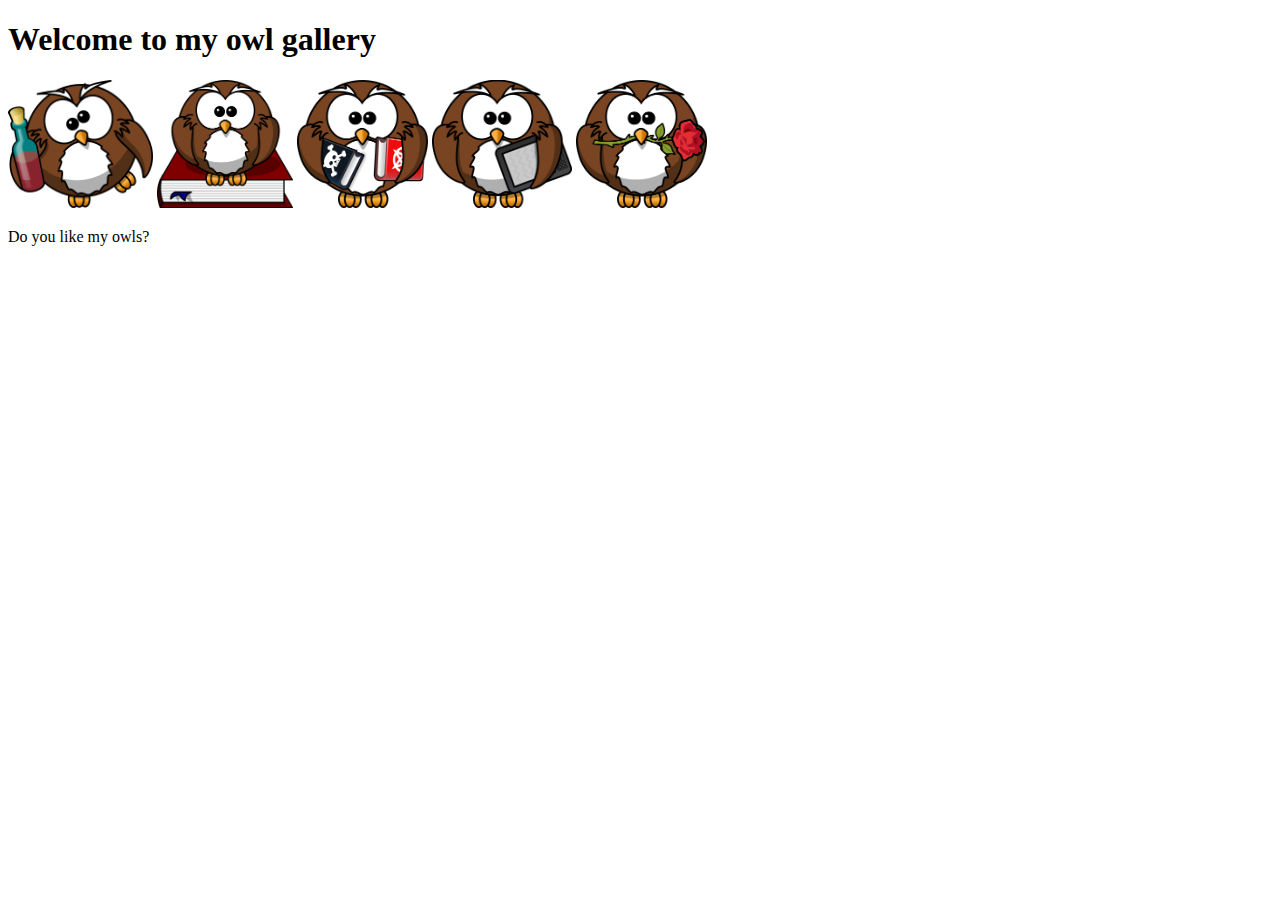
<file: example_files/python_concepts/example_gui/web_server/index.html>
<!DOCTYPE html>

<html lang="en">

  <head>
      <title>Cool Owls!</title>
  </head>

  <body>

    <h1>Welcome to my owl gallery</h1>

    <div>

      <img src="images/owl-alcohol.png" height="128" />
      <img src="images/owl-book.png" height="128" />
      <img src="images/owl-books.png" height="128" />
      <img src="images/owl-ebook.jpg" height="128" />
      <img src="images/owl-rose.jpeg" height="128" />

    </div>

    <p>Do you like my owls?</p>

  </body>

</html>
</file>
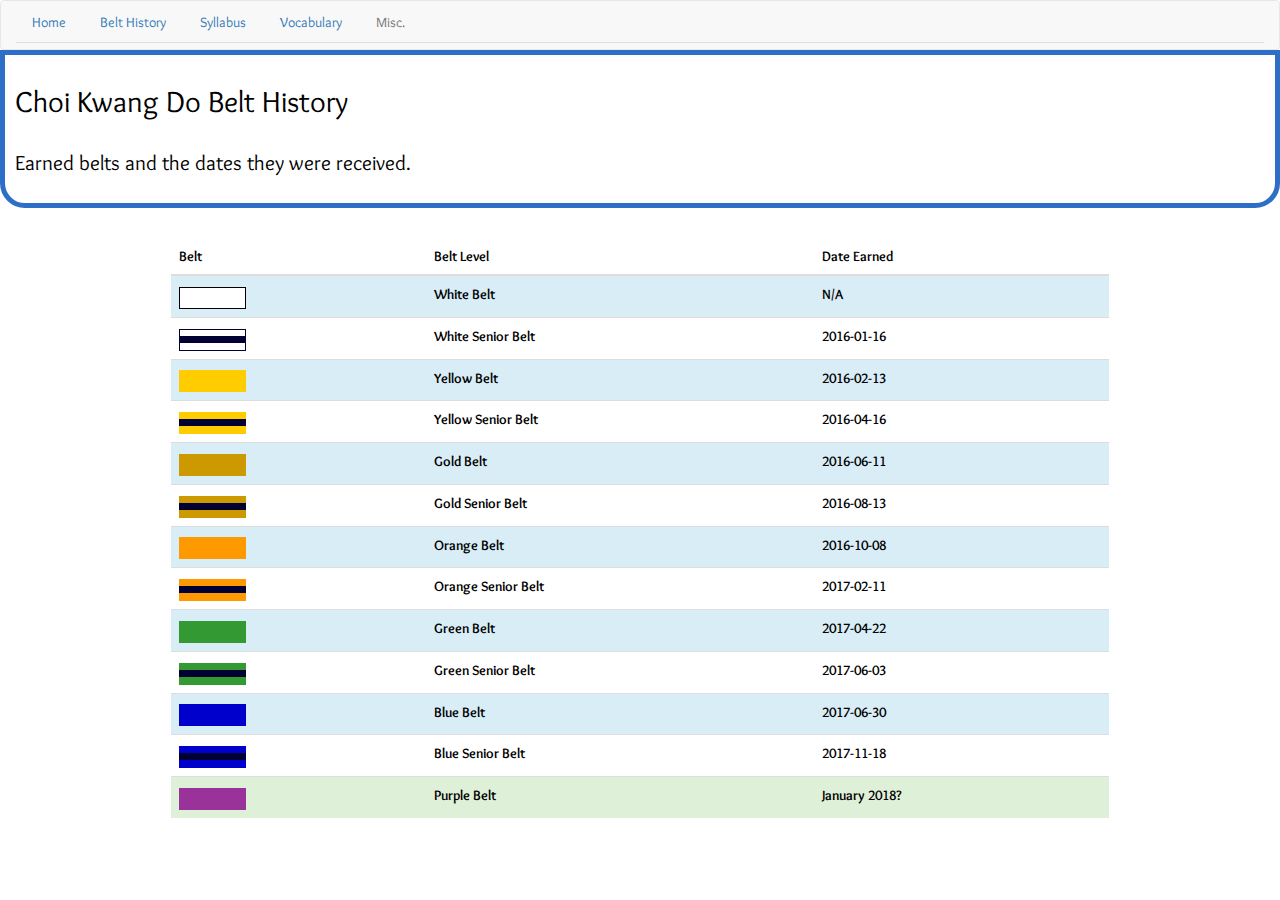
<file: choi_kwang_do/belt_history.html>
<!DOCTYPE html>
<html lang="en">
<head>
    <meta charset="UTF-8">
    <title>Choi Belt History</title>
    <link rel="stylesheet" href="https://maxcdn.bootstrapcdn.com/bootstrap/3.3.7/css/bootstrap.min.css" integrity="sha384-BVYiiSIFeK1dGmJRAkycuHAHRg32OmUcww7on3RYdg4Va+PmSTsz/K68vbdEjh4u" crossorigin="anonymous">
    <link rel="stylesheet" href="css/styles.css">
    <link rel="stylesheet" href="https://fonts.googleapis.com/css?family=Overlock:700">
</head>
<body>

    <nav class="navbar navbar-default">

        <div class="container-fluid">

            <ul class="nav nav-tabs">

              <li role="presentation">
                  <a href="home.html">Home</a>
              </li>
              <li role="presentation">
                  <a href="belt_history.html">Belt History</a>
              </li>
              <li role="presentation">
                  <a href="syllabus.html">Syllabus</a>
              </li>
              <li role="presentation">
                  <a href="vocab.html">Vocabulary</a>
              </li>
              <li role="presentation" class="disabled">
                  <a href="#">Misc.</a>
              </li>

            </ul>

        </div>

    </nav>

    <div class="jumbotron container-fluid">

        <h2 class="jumbo-header">Choi Kwang Do Belt History</h2>

        <br>
        <p>Earned belts and the dates they were received.</p>

    </div>

    <div class="container-fluid">

        <table id="history_table" class="table table-hover">

            <thead>

                <tr>

                    <th>Belt</th>
                    <th>Belt Level</th>
                    <th>Date Earned</th>

                </tr>

            </thead>

            <tbody>

                <tr class="info">

                    <th><img src="images/white.png" alt="White Belt"></th>
                    <th>White Belt</th>
                    <th>N/A</th>

                </tr>

                <tr>

                    <th><img src="images/white_senior.png" alt="White Belt Senior"></th>
                    <th>White Senior Belt</th>
                    <th>2016-01-16</th>

                </tr>

                <tr class="info">

                    <th><img src="images/yellow.png" alt="Yellow Belt"></th>
                    <th>Yellow Belt</th>
                    <th>2016-02-13</th>

                </tr>

                <tr>

                    <th><img src="images/yellow_senior.png" alt="Yellow Belt Senior"></th>
                    <th>Yellow Senior Belt</th>
                    <th>2016-04-16</th>

                </tr>

                <tr class="info">

                    <th><img src="images/gold.png" alt="Gold Belt"></th>
                    <th>Gold Belt</th>
                    <th>2016-06-11</th>

                </tr>

                <tr>

                    <th><img src="images/gold_senior.png" alt="Gold Belt Senior"></th>
                    <th>Gold Senior Belt</th>
                    <th>2016-08-13</th>

                </tr>

                <tr class="info">

                    <th><img src="images/orange.png" alt="Orange Belt"></th>
                    <th>Orange Belt</th>
                    <th>2016-10-08</th>

                </tr>

                <tr>

                    <th><img src="images/orange_senior.png" alt="Orange Belt Senior"></th>
                    <th>Orange Senior Belt</th>
                    <th>2017-02-11</th>

                </tr>

                <tr class="info">

                    <th><img src="images/green.png" alt="Green Belt"></th>
                    <th>Green Belt</th>
                    <th>2017-04-22</th>

                </tr>

                <tr>

                    <th><img src="images/green_senior.png" alt="Green Belt Senior"></th>
                    <th>Green Senior Belt</th>
                    <th>2017-06-03</th>

                </tr>

                <tr class="info">

                    <th><img src="images/blue.png" alt="Blue Belt"></th>
                    <th>Blue Belt</th>
                    <th>2017-06-30</th>

                </tr>

                <tr>

                    <th><img src="images/blue_senior.png" alt="Blue Belt Senior"></th>
                    <th>Blue Senior Belt</th>
                    <th>2017-11-18</th>

                </tr>

                <tr class="success">

                    <th><img src="images/purple.png" alt="Purple Belt"></th>
                    <th>Purple Belt</th>
                    <th>January 2018?</th>

                </tr>

                <!-- Future Belts...

                <tr>

                    <th><img src="images/purple_senior.png" alt="Purple Belt Senior"></th>
                    <th>Purple Senior Belt</th>
                    <th>March 2018?</th>

                </tr>

                <tr class="info">

                    <th><img src="images/red.png" alt="Red Belt"></th>
                    <th>Red Belt</th>
                    <th>May 2018?</th>

                </tr>

                <tr>

                    <th><img src="images/red_senior.png" alt="Red Belt Senior"></th>
                    <th>Red Senior Belt</th>
                    <th>July 2018?</th>

                </tr>

                <tr class="info">

                    <th><img src="images/brown.png" alt="Brown Belt"></th>
                    <th>Brown Belt</th>
                    <th>October 2018?</th>

                </tr>

                <tr>

                    <th><img src="images/brown_senior.png" alt="Brown Belt Senior"></th>
                    <th>Brown Senior Belt</th>
                    <th>December 2018?</th>

                </tr>

                <tr>

                    <th><img src="images/black_first_degree.png" alt="Black Belt 1st Degree"></th>
                    <th>Black Belt 1st Degree</th>
                    <th>2019?</th>

                </tr>

                -->

            </tbody>

        </table>

    </div>

</body>
</html>
</file>
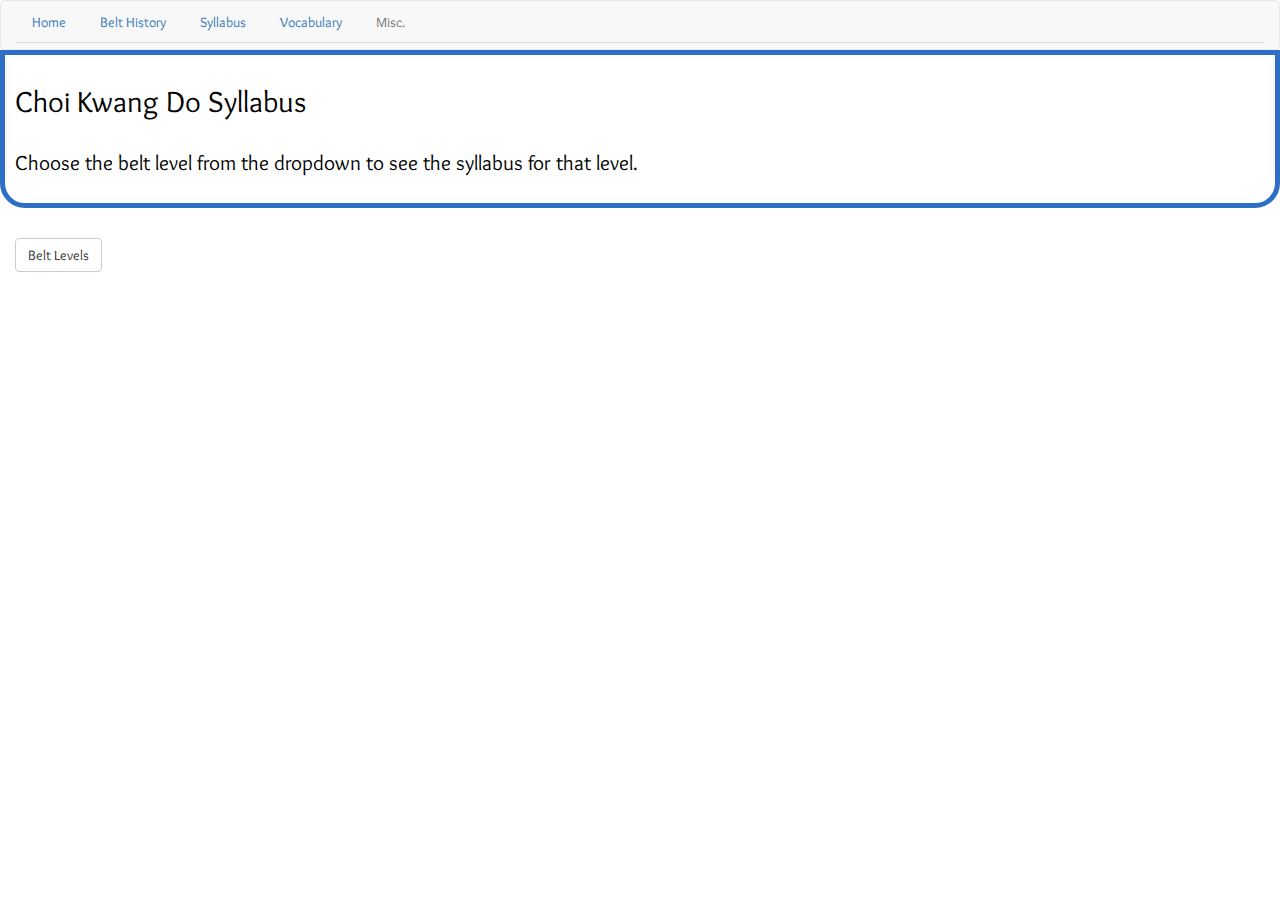
<file: choi_kwang_do/syllabus.html>
<!DOCTYPE html>
<html lang="en">
<head>
    <meta charset="UTF-8">
    <title>Choi Syllabus</title>
    <script src="https://code.jquery.com/jquery-3.2.1.min.js" integrity="sha256-hwg4gsxgFZhOsEEamdOYGBf13FyQuiTwlAQgxVSNgt4=" crossorigin="anonymous"></script>
    <script src="https://maxcdn.bootstrapcdn.com/bootstrap/3.3.7/js/bootstrap.min.js" integrity="sha384-Tc5IQib027qvyjSMfHjOMaLkfuWVxZxUPnCJA7l2mCWNIpG9mGCD8wGNIcPD7Txa" crossorigin="anonymous"></script>
    <link rel="stylesheet" href="https://maxcdn.bootstrapcdn.com/bootstrap/3.3.7/css/bootstrap.min.css" integrity="sha384-BVYiiSIFeK1dGmJRAkycuHAHRg32OmUcww7on3RYdg4Va+PmSTsz/K68vbdEjh4u" crossorigin="anonymous">
    <link rel="stylesheet" href="css/styles.css">
    <link rel="stylesheet" href="https://fonts.googleapis.com/css?family=Overlock:700">
</head>
<body>

    <nav class="navbar navbar-default">

        <div class="container-fluid">

            <ul class="nav nav-tabs">

              <li role="presentation">
                  <a href="home.html">Home</a>
              </li>
              <li role="presentation">
                  <a href="belt_history.html">Belt History</a>
              </li>
              <li role="presentation">
                  <a href="syllabus.html">Syllabus</a>
              </li>
              <li role="presentation">
                  <a href="vocab.html">Vocabulary</a>
              </li>
              <li role="presentation" class="disabled">
                  <a href="#">Misc.</a>
              </li>

            </ul>

        </div>

    </nav>

    <div class="jumbotron container-fluid">

        <h2 class="jumbo-header">Choi Kwang Do Syllabus</h2>

        <br>
        <p>Choose the belt level from the dropdown to see the syllabus for that level.</p>

    </div>

    <div class="container-fluid">

        <div class="dropdown">

            <button class="btn btn-default dropdown-toggle" type="button" id="belt_rank" data-toggle="dropdown" aria-haspopup="true" aria-expanded="false">
                Belt Levels
            </button>

            <ul class="dropdown-menu" aria-labelledby="belt_rank">

                <li><img src="images/white.png" alt="White Belt"> White Belt</li>
                <li><img src="images/white_senior.png" alt="White Belt Senior"> White Belt Senior</li>

                <li><img src="images/yellow.png" alt="Yellow Belt"> Yellow Belt</li>
                <li><img src="images/yellow_senior.png" alt="Yellow Belt Senior"> Yellow Belt Senior</li>

                <li><img src="images/gold.png" alt="Gold Belt"> Gold Belt</li>
                <li><img src="images/gold_senior.png" alt="Gold Belt Senior"> Gold Belt Senior</li>

                <li><img src="images/orange.png" alt="Orange Belt"> Orange Belt</li>
                <li><img src="images/orange_senior.png" alt="Orange Belt Senior"> Orange Belt Senior</li>

                <li><img src="images/green.png" alt="Green Belt"> Green Belt</li>
                <li><img src="images/green_senior.png" alt="Green Belt Senior"> Green Belt Senior</li>

                <li><img src="images/blue.png" alt="Blue Belt"> Blue Belt</li>
                <li><img src="images/blue_senior.png" alt="Blue Belt Senior"> Blue Belt Senior</li>

                <li class="disabled"><img src="images/purple.png" alt="Purple Belt"> Purple Belt</li>
                <li class="disabled"><img src="images/purple_senior.png" alt="Purple Belt Senior"> Purple Belt Senior</li>

                <li class="disabled"><img src="images/red.png" alt="Red Belt"> Red Belt</li>
                <li class="disabled"><img src="images/red_senior.png" alt="Red Belt Senior"> Red Belt Senior</li>

                <li class="disabled"><img src="images/brown.png" alt="Brown Belt"> Brown Belt</li>
                <li class="disabled"><img src="images/brown_senior.png" alt="Brown Belt Senior"> Brown Belt Senior</li>

            </ul>

        </div>

    </div>

    <script src="javascript/javascript_syllabus.js"></script>

</body>
</html>
</file>
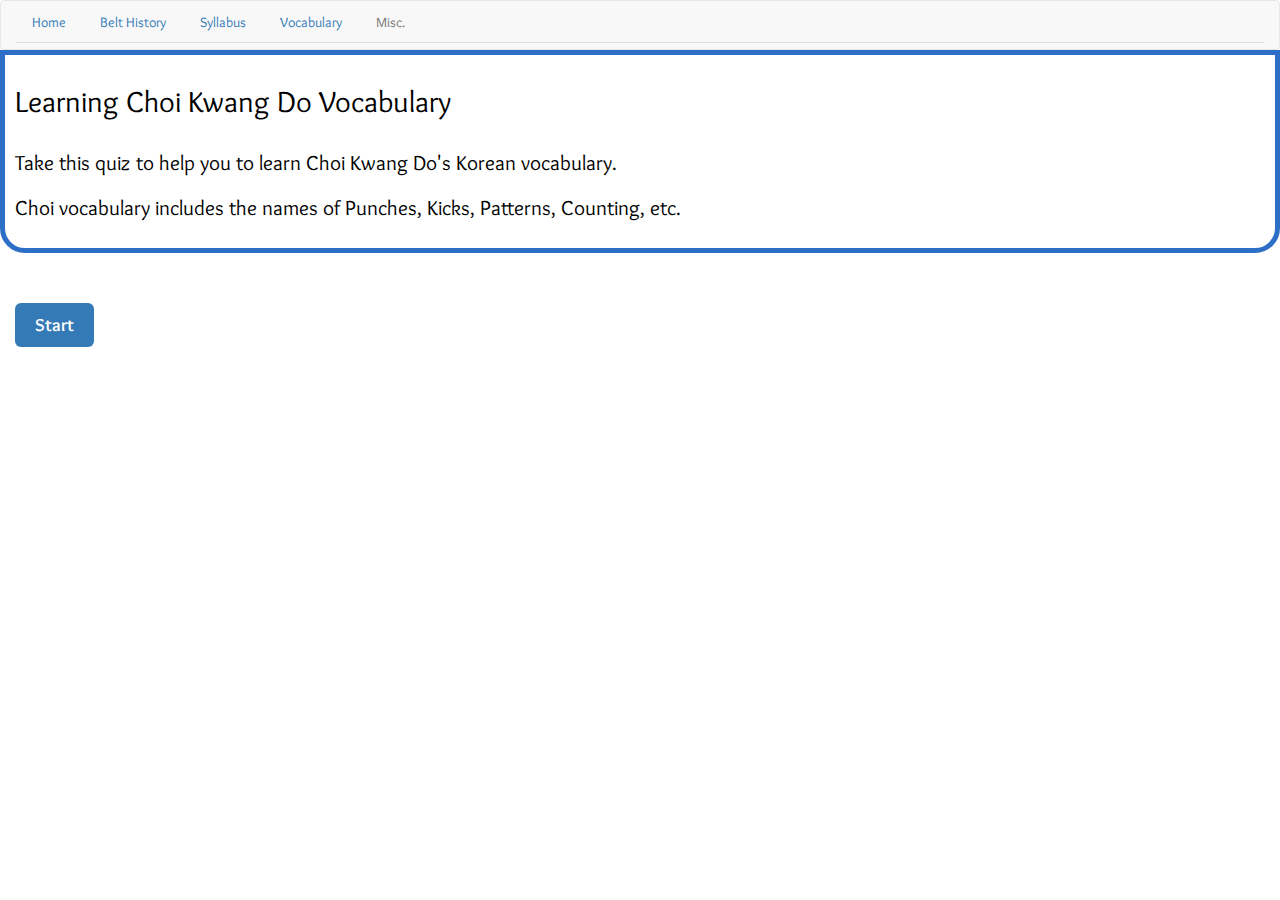
<file: choi_kwang_do/vocab.html>
<!DOCTYPE html>
<html lang="en">
<head>
    <meta charset="UTF-8">
    <title>Choi Vocabulary</title>
    <link rel="stylesheet" href="https://maxcdn.bootstrapcdn.com/bootstrap/3.3.7/css/bootstrap.min.css" integrity="sha384-BVYiiSIFeK1dGmJRAkycuHAHRg32OmUcww7on3RYdg4Va+PmSTsz/K68vbdEjh4u" crossorigin="anonymous">
    <link rel="stylesheet" href="css/styles.css">
    <link rel="stylesheet" href="https://fonts.googleapis.com/css?family=Overlock:700">
</head>
<body>

    <nav class="navbar navbar-default">

        <div class="container-fluid">

            <ul class="nav nav-tabs">

              <li role="presentation">
                  <a href="home.html">Home</a>
              </li>
              <li role="presentation">
                  <a href="belt_history.html">Belt History</a>
              </li>
              <li role="presentation">
                  <a href="syllabus.html">Syllabus</a>
              </li>
              <li role="presentation">
                  <a href="vocab.html">Vocabulary</a>
              </li>
              <li role="presentation" class="disabled">
                  <a href="#">Misc.</a>
              </li>

            </ul>

        </div>

    </nav>

    <div class="jumbotron container-fluid">

        <h2 class="jumbo-header">Learning Choi Kwang Do Vocabulary</h2>

        <br>
        <p>Take this quiz to help you to learn Choi Kwang Do's Korean vocabulary.</p>
        <p>Choi vocabulary includes the names of Punches, Kicks, Patterns, Counting, etc.</p>

    </div>

    <div class="container-fluid">

        <div class="row">

            <button id="start_button" class="btn btn-primary btn-lg button">Start</button>

        </div>

        <div id="quiz" class="row">

            <h3 id="question_header"></h3>

                <label id="question" for="question"></label>
                <br>
                <input id="answer" type="text" name="answer">
                <br>
                <h4 id="result"></h4>
                <button id="check_button" class="btn btn-primary btn-lg button">Check</button>
                <button id="next_word_button" class="btn btn-primary btn-lg button">Next Word</button>
                <button id="try_again_button" class="btn btn-primary btn-lg button">Try Again</button>
                <button id="need_hint_button" class="btn btn-primary btn-lg button">Need A Hint</button>
                <button id="pass_button" class="btn btn-primary btn-lg button">Pass</button>
                <button id="start_again_button" class="btn btn-primary btn-lg button">Start Again</button>

        </div>

    </div>

    <script src="javascript/javascript_vocabulary.js"></script>

</body>
</html>
</file>
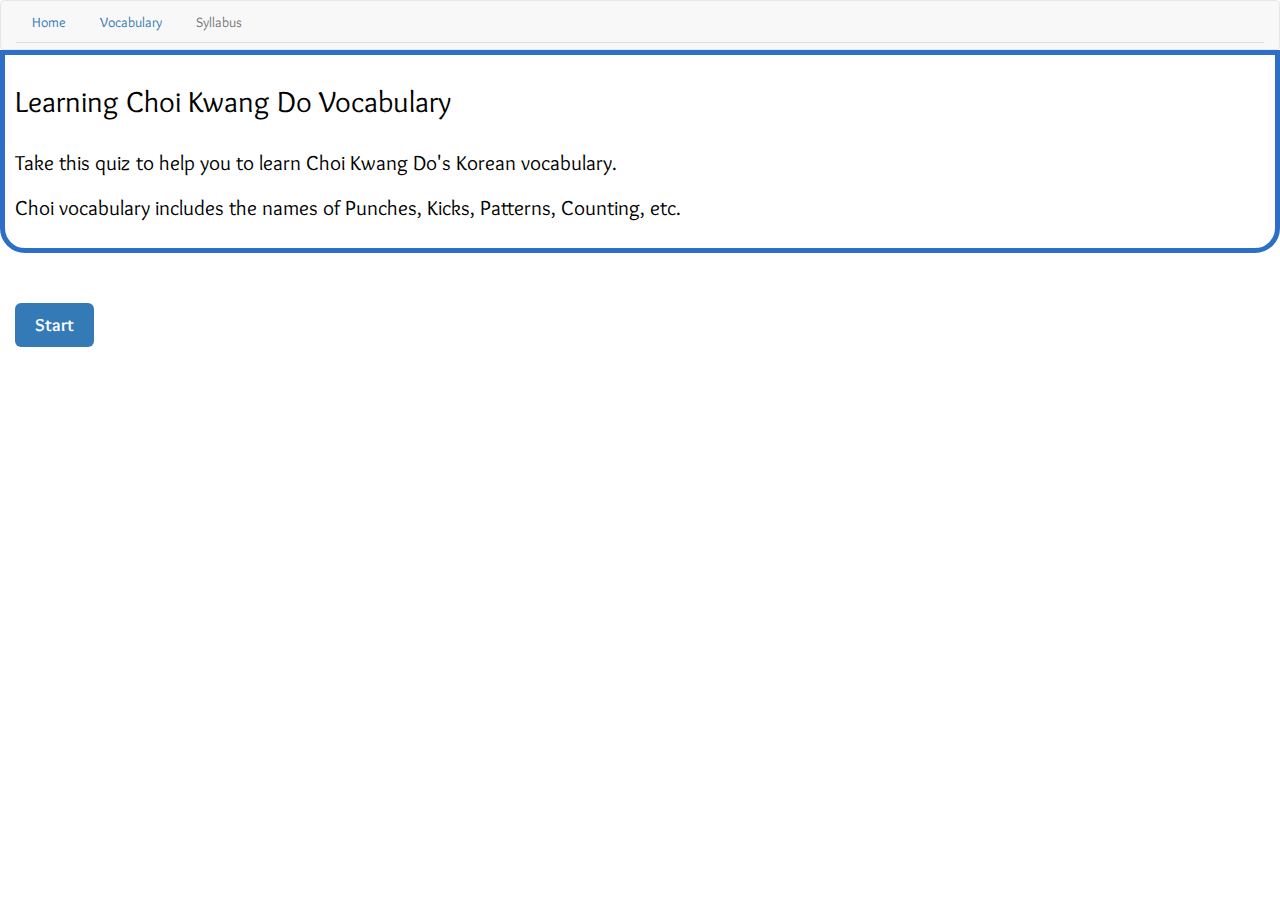
<file: choi_vocabulary/vocab.html>
<!DOCTYPE html>
<html lang="en">
<head>
    <meta charset="UTF-8">
    <title>Choi Vocabulary</title>
    <link rel="stylesheet" href="https://maxcdn.bootstrapcdn.com/bootstrap/3.3.7/css/bootstrap.min.css" integrity="sha384-BVYiiSIFeK1dGmJRAkycuHAHRg32OmUcww7on3RYdg4Va+PmSTsz/K68vbdEjh4u" crossorigin="anonymous">
    <link rel="stylesheet" href="css/styles.css">
    <link rel="stylesheet" href="https://fonts.googleapis.com/css?family=Overlock:700">
</head>
<body>

    <nav class="navbar navbar-default">

        <div class="container-fluid">

            <ul class="nav nav-tabs">

              <li role="presentation">
                  <a href="home.html">Home</a>
              </li>
              <li role="presentation">
                  <a href="vocab.html">Vocabulary</a>
              </li>
              <li role="presentation" class="disabled">
                  <a href="#">Syllabus</a>
              </li>

            </ul>

        </div>

    </nav>

    <div class="jumbotron container-fluid">

        <h2 class="jumbo-header">Learning Choi Kwang Do Vocabulary</h2>

        <br>
        <p>Take this quiz to help you to learn Choi Kwang Do's Korean vocabulary.</p>
        <p>Choi vocabulary includes the names of Punches, Kicks, Patterns, Counting, etc.</p>

    </div>

    <div class="container-fluid">

        <div class="row">

            <button id="start_button" class="btn btn-primary btn-lg button">Start</button>

        </div>

        <div id="quiz" class="row">

            <h3 id="question_header"></h3>

                <label id="question" for="question"></label>
                <br>
                <input id="answer" type="text" name="answer">
                <br>
                <h4 id="result"></h4>
                <button id="check_button" class="btn btn-primary btn-lg button">Check</button>
                <button id="next_word_button" class="btn btn-primary btn-lg button">Next Word</button>
                <button id="try_again_button" class="btn btn-primary btn-lg button">Try Again</button>
                <button id="need_hint_button" class="btn btn-primary btn-lg button">Need A Hint</button>
                <button id="pass_button" class="btn btn-primary btn-lg button">Pass</button>
                <button id="start_again_button" class="btn btn-primary btn-lg button">Start Again</button>

        </div>

        </div>

    <script src="javascript/javascript.js"></script>

</body>
</html>
</file>
<file: choi_kwang_do/css/styles.css>
body{
    background-color: #ffffff; /*White*/
    color: #000000; /*Black*/
    font-family: 'Overlock', cursive;
}

input{
    color: #000000; /*Black*/
}

.button{

    border: 0;

    font-weight: bold;
    margin-top: 10px;
    padding-left: 20px;
    padding-right: 20px;
}

.correct{
    color: #27b119; /*Greenish*/
}

.incorrect{
    color: #c82b09; /*Redish*/
}

.jumbotron{
    background-color: #ffffff; /*White*/
    border: 5px solid #2d6fc6; /*Dark Blue*/
    border-radius: 0 0 25px 25px;
    color: #000000; /*Black*/
    padding: 10px;
}

.navbar-default{
    margin-bottom: 0;
}
.row{
    padding: 10px 15px 10px;
}

#history_table{
    margin-left: auto;
    margin-right: auto;
    width: 75%;
}

#logo{
   text-align: center; /*Better way?*/
}

#need_hint_button{
    display: none;
}

#next_word_button{
    display: none;
}

#pass_button{
    display: none;
}

#pass_button{
    display: none;
}

#quiz{
    visibility: hidden;
}

#result{
    display: none;
}

#start_again_button{
    display: none;
}

#try_again_button{
    display: none;
}
</file>
<file: choi_vocabulary/css/styles.css>
body{
    background-color: #ffffff; /*White*/
    color: #000000; /*Black*/
    font-family: 'Overlock', cursive;
}

input{
    color: #000000; /*Black*/
}

.button{

    border: 0;

    font-weight: bold;
    margin-top: 10px;
    padding-left: 20px;
    padding-right: 20px;
}

.correct{
    color: #27b119; /*Greenish*/
}

.incorrect{
    color: #c82b09; /*Redish*/
}

.jumbotron{
    background-color: #ffffff; /*White*/
    border: 5px solid #2d6fc6; /*Dark Blue*/
    border-radius: 0 0 25px 25px;
    color: #000000; /*Black*/
    padding: 10px;
}

.navbar-default{
    margin-bottom: 0;
}
.row{
    padding: 10px 15px 10px;
}

#logo{
   text-align: center; /*Better way?*/
}

#need_hint_button{
    display: none;
}

#next_word_button{
    display: none;
}

#pass_button{
    display: none;
}

#pass_button{
    display: none;
}

#quiz{
    visibility: hidden;
}

#result{
    display: none;
}

#start_again_button{
    display: none;
}

#try_again_button{
    display: none;
}
</file>
